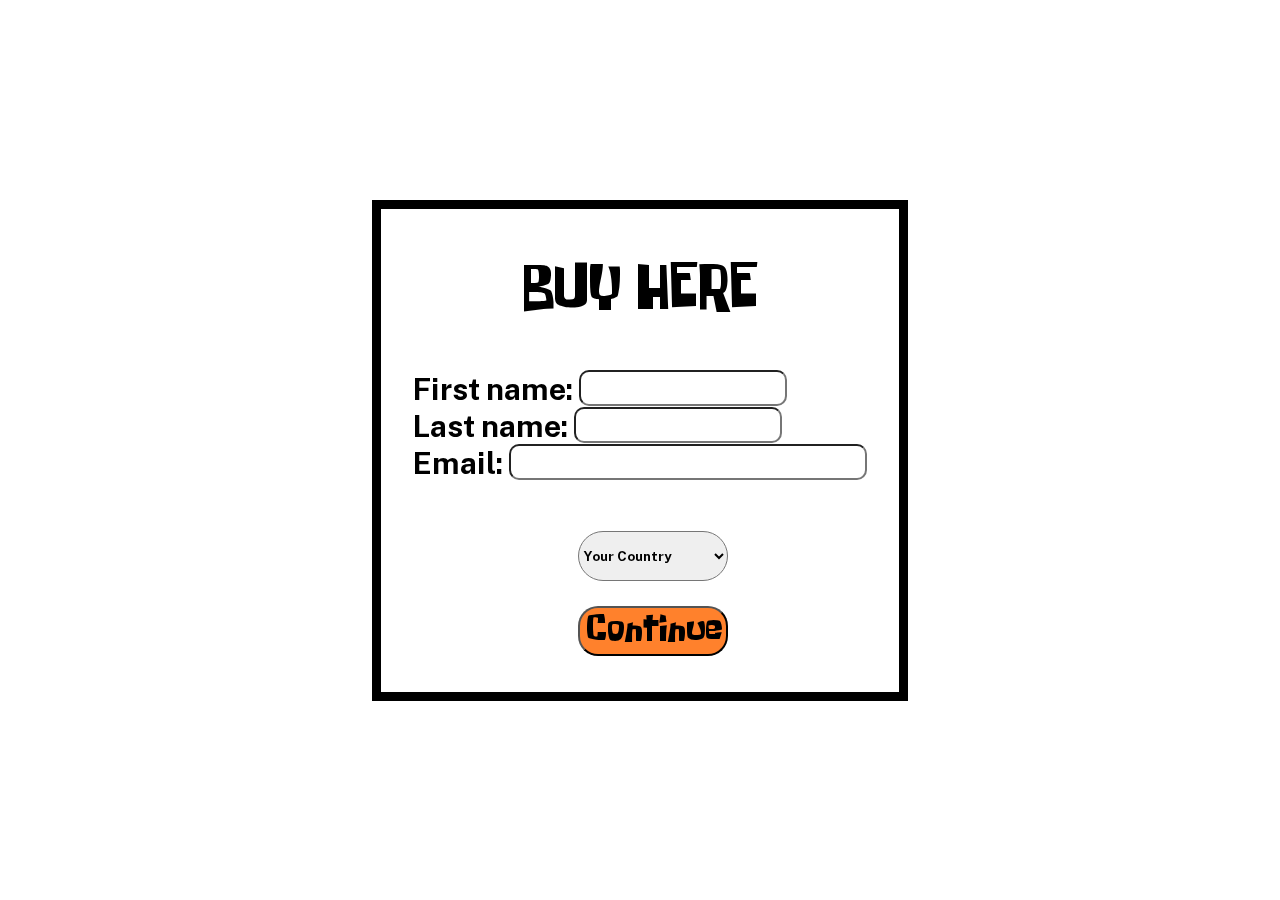
<file: test/buy-page.html>
<!DOCTYPE html>
<html lang="en">
<head>
    <link rel="stylesheet" href="buystyles.css">
    <meta charset="UTF-8">
    <meta name="viewport" content="width=device-width, initial-scale=1.0">
    <link rel="stylesheet" href="styles.css">
    <title>lazee</title>
</head>
<body>
    
    <div class="buydiv"><button class="buyframe"><div class="textb"><p class="buyye">BUY HERE</p></div></button></div>
    <div class="buydiv"></div>
    <div class="buydiv"><form id="buyForm" onsubmit="return false;">
        <label class="Fi" for="firstname">First name: </label>
        <input type="text" name="firstname" class="firstt" required>
        <br>
        <label class="Se" for="lastname">Last name: </label>
        <input type="text" name="lastname" class="secondd" required>
        <br>
        <label class="Th" for="email">Email: </label>
        <input type="email" name="email" class="thirdd" required>
        <br>
        <select class="Cou" name="country" id="country" required>
            <option value="">Your Country</option>
            <option value="nepal">Russia</option>
            <option value="usa">Belarus</option>
            <option value="australia">Kazakhstan</option>
        </select>
        <br>
        <input type="submit" value="Continue" class="BBB" onclick="submitForm()">
        <div id="notification" class="notification">Check your mailbox for the delivery form!</div>
    </form></div>
    <script>
        function submitForm() {
            var form = document.getElementById('buyForm');
            if (form.checkValidity()) {
                var notification = document.getElementById('notification');
                notification.style.display = 'block';
                notification.style.animation = 'slideDown 0.5s ease-out';
                setTimeout(function() {
                    notification.style.animation = 'slideUp 0.5s ease-in';
                    setTimeout(function() {
                        notification.style.display = 'none';
                    }, 500);
                }, 3000);
            } else {
                form.reportValidity();
            }
        }
        </script>
</body>
</html>
</file>
<file: test/buystyles.css>
.buyye {
    font-family: 'Spongebob-font';
    font-size: 50px;
}




.textdiv {
    display: flex;
    justify-content: center;
    align-items: center;
    width: 100%;
    height: 100%;
}

.buyframe {
    width: 536px;
    height: 501px;
    border-width: 9px;
    border-color: black;
    border-style: solid;
    background-color: white;
}


.buydiv {
    display: flex;
    justify-content: center;
    align-items: center;
    position: fixed;
    top: 50%;
    left: 50%;
    transform: translate(-50%, -50%);
    width: 100%;
    height: 100%; /* Adjust this if you want to center vertically within a specific height */
}


.textb {
    display: flex;
    justify-content: center;
    align-items: 100px; 
    width: 100%;
    height: 300%
}



.BBB {

    width: 150px;
    height: 50px;
    transform: translate(110%, 150%);
    border-radius: 20px;
    background-color: rgb(255, 129, 44);
    font-family: 'Spongebob-font';
    font-size: 30px;
    position: fixed;
}


.Fi {
    font-family: 'public-sans';
    font-size: 30px;
}

.Se {
    font-family: 'public-sans';
    font-size: 30px;
}

.Th {
    font-family: 'public-sans';
    font-size: 30px;
}


.buydivButton{


    display: flex;
    justify-content: center;
    align-items: center;
    position: fixed;
    top: 50%;
    left: 50%;
    transform: translate(-50%, -50%);
    width: 120%;
    height: 100%;
    
}


.textbButton{
    display: flex;
    justify-content: center;
    width: 100%;
    height: 250%;
    
}



.buyyeBut{
    font-family: 'Spongebob-font';
    font-size: 15px;
    
}

.firstt {
    border-radius: 10px;
    height: 30px;
    width: 200px;
    size: 10px;
    font-size: 30px;
    font-family: 'public-sans';

}


.secondd {
    border-radius: 10px;
    height: 30px;
    width: 200px;
    size: 5px;
    font-size: 20px;
    font-size: 30px;
    font-family: 'public-sans';
}

.thirdd {
    border-radius: 10px;
    height: 30px;
    width: 350px;
    size: 0px;
    font-size: 20px;
    font-size: 30px;
    font-family: 'public-sans';
}

.Cou {
    width: 100px;
    height: 50px;
    transform: translate(110%, 100%);
    border-radius: 100px;
    width: 150px;
    font-family: 'public-sans';
}

.notification {
    display: none;
    position: fixed;
    top: 0;
    left: 0;
    width: 100%;
    background-color: #00ff55;
    color: white;
    text-align: center;
    padding: 16px;
    z-index: 1000;
    text-shadow: black;
    text-shadow:     
    -1px -1px 0 #000,
    1px -1px 0 #000,
   -1px  1px 0 #000,
    1px  1px 0 #000;;
    font-family: 'Spongebob-font';
    font-size: 20px;
}

@keyframes slideDown {
    from { top: -50px; }
    to { top: 0; }
}

@keyframes slideUp {
    from { top: 0; }
    to { top: -50px; }
}




@font-face {
    font-family: Spongebob-font;
    src: url(fonts/Spongeboy\ Me\ Bob.ttf);
}

@font-face {
    font-family: public-sans;
    src: url(fonts/PublicSans-Bold.ttf);
}


@font-face {
    font-family: AntipastoPro;
    src: url(fonts/AntipastoPro-Bold_trial.ttf);
}














@keyframes benef {
    0% {
        transform: scale(1)
    }
    50% {
        transform: scale(1.2)
    }
    100% {
        transform: scale(1)
    }

}
</file>
<file: test/styles.css>
.first {
    position: fixed;
    text-align: left;
    left: 5%;
    transform: calc(-50% + 90px);;
    top: 25px;
    width: 300px;
    height: 70px;
    margin-left: auto;
    margin-right: auto;
    background-color: transparent;
    border: 0cap;
    color: white;
    font-size: 40px;  
    text-align: center;
    font-weight: bold;
    text-shadow: 100px;
    text-shadow: black;
    text-shadow: 
    -2px -2px 0 #000,
    2px -2px 0 #000,
    -2px 2px 0 #000,
    2px 2px 0 #000 ;
    font-family: "Spongebob-font";
    transition: transform 0.3s ease;
    
    
}
.second {
    position: fixed;
    text-align: left;
    right: 5%;
    transform: calc(50% + 90px);
    top: 25px;
    width: 300px;
    height:70px;
    margin-left: auto;
    margin-right: auto;
    background-color: transparent;
    border: 0cap;
    color: white;
    font-size: 40px;  
    text-align: center;
    font-weight: bold;
    text-shadow: 100px;
    text-shadow: black;
    text-shadow: 
    -2px -2px 0 #000,
    2px -2px 0 #000,
    -2px 2px 0 #000,
    2px 2px 0 #000 ;
    font-family: "Spongebob-font";
    transition: transform 0.3s ease;
    
    
}
.third {
    position: fixed;
    left: 50%;
    transform: translateX(-50%);
    top: 25px;
    width: 300px;
    height: 70px;
    background-color: transparent;
    border: 0cap;
    color: white;
    font-size: 40px;  
    text-align: center;
    font-weight: bold;
    text-shadow: 100px;
    text-align: center;
    margin-left: 0;
    margin-right: 0;
    text-shadow: 100px;
    text-shadow: black;
    text-shadow: 
    -2px -2px 0 #000,
    2px -2px 0 #000,
    -2px 2px 0 #000,
    2px 2px 0 #000 ;
    font-family: "Spongebob-font";
    transition: transform 0.3s ease;
    
}
.main {
    background-image: url(-);
}


.test {
    width: 100px;
    height: 100px;
    font-size: 100px;
    position: fixed;
    left: 50%;

}
.testTwo {
    width: 100px;
    height: 100px;
    font-size: 100px;
    position: fixed;
    left: 50%;
    top: 900px;

}

.sponge {
    width: 300px;
    position:relative;
    top: 200px;
    left: 500px;
    border-radius: 30px
}

.boots {
    width: 700px;
    position:relative;
    top: 250px;
    left: 500px;
    border-radius: 30px
    
}


.news {
    width: 405px;
    height: 824x;
    position:fixed;
    top: 200px;
    left: 1500px;
}

.linee {
    position: fixed;
    width: 5px;
    left: 15px;



}

.linee2 {
    position: fixed;
    width: 5px;
    right: 15px;



}

.codee {
    position: fixed;
    top: 800px;
    right: 60px;
    width: 180px;
    height: 75px;


}


.yel {
    position: fixed;
    top: 0px;
    left: 0px;


}


.funfacts {
    position: fixed;
    top: 50px;
    left: 110px;
    font-size: 60px;
    font-family: "public-sans";




}

.bigtext {
    position: fixed;
    text-align: center;
    width: 245px;
    top: 170px;
    left: 115px;
    font-weight: bold;

}



.linessTwo {
    position: fixed;
    top: 190px;
    width: 5px;
    left: 90px;



}

.purch {
    position: fixed;
    top: 270px;
    width: 456px;
    height: 421px;
    left: 450px;
    border-width: 9px;
    border-color: black;
    border-style: solid;
    background-color: white;


}



.nameofb {
    position: fixed;
    top: 120px;
    left: 490px;
    font-size: 64px;
    font-family: "Spongebob-font";
}
    



.bootsss {
    position: fixed;
    left: 300px;
    top: 230px;
    width: 740px;
    height: 450px;
}


.buyy {
    position: fixed;
    justify-content: center;
    top: 630px;
    left: 505px;
    background-color: rgb(82, 255, 0);
    width: 343px;
    height: 105px;
    border-radius: 30px;
    font-size: 80px;
    text-align: center;
    font-family: "public-sans";
    text-anchor: middle;
    border-width: 0;
    box-shadow: 0 13px 1px rgba(40, 125, 0, 1);
    transition: transform 0.3s ease;
}

.buyy:active {
    transform: translateY(10px);
    
}

.benef {
    position: fixed;
    left: 800px;
    top: 200px;
    width: 210px;
    animation: benef 2s infinite;

}



.secr {

    position: fixed;
    top: 245px;
    width: 480px;
    height: 470px;
    left: 950px;


}

.creatorr {
    position: fixed;
    bottom: 0px;
    left: 900px;
    font-weight: bold;
    font-family: "public-sans";
    
    
}

.creato {
    color: blueviolet;
    font-weight: bold;
    font-family: "public-sans";
    


}





.miniboots {
    position: fixed;
    top: 20px;
    left: 210px;
    width: 180px;
}


.starrs {
    position: fixed;
    top: 15px;
    left: 850px;
    width: 250px;
}




.cartt {
    position: fixed;
    right: 265px;
    top: 50px;
}


.button-link {
    display: inline-block;
    padding: 10px 20px;
    background-color: #3498db;
    color: white;
    text-decoration: none;
    border-radius: 5px;
    font-family: Arial, sans-serif;
    font-size: 16px;
}

.button-link:hover {
    background-color: #2980b9;
}














@font-face {
    font-family: Spongebob-font;
    src: url(fonts/Spongeboy\ Me\ Bob.ttf);
}

@font-face {
    font-family: public-sans;
    src: url(fonts/PublicSans-Bold.ttf);
}

@keyframes benef {
    0% {
        transform: scale(1)
    }
    50% {
        transform: scale(1.2)
    }
    100% {
        transform: scale(1)
    }

}

@keyframes buyy {
    0% {
        transform: top(1)
    }
}

@keyframes second {
    0% {
        transform: top(1)
    }
}

@keyframes third {
    0% {
        transform: top(1)
    }
}
</file>
